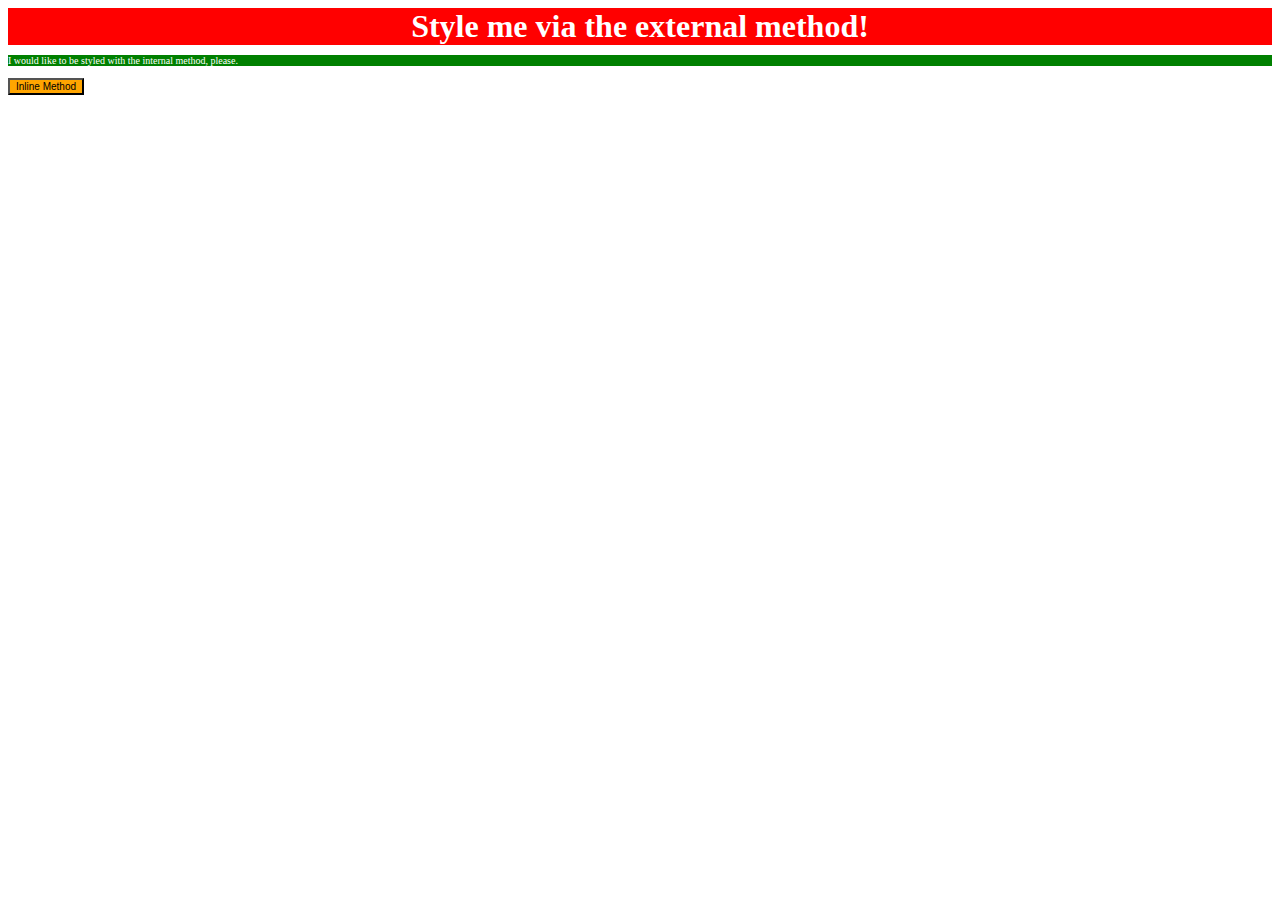
<file: foundations/intro-to-css/01-css-methods/index.html>
<!DOCTYPE html>
<html lang="en">
  <head>
    <meta charset="UTF-8">
    <meta http-equiv="X-UA-Compatible" content="IE=edge">
    <meta name="viewport" content="width=device-width, initial-scale=1.0">
    <title>Methods for Adding CSS</title>
    <link rel="stylesheet" href="style.css">
    <style>
      p {
        background-color: green;
        color: white;
		font-size: 10px;
      }
    </style>
  </head>
  <body>
    <div>Style me via the external method!</div>
    <p>I would like to be styled with the internal method, please.</p>
    <button style="background-color: orange; font-size: 10px;">Inline Method</button>
  </body>
</html>
</file>
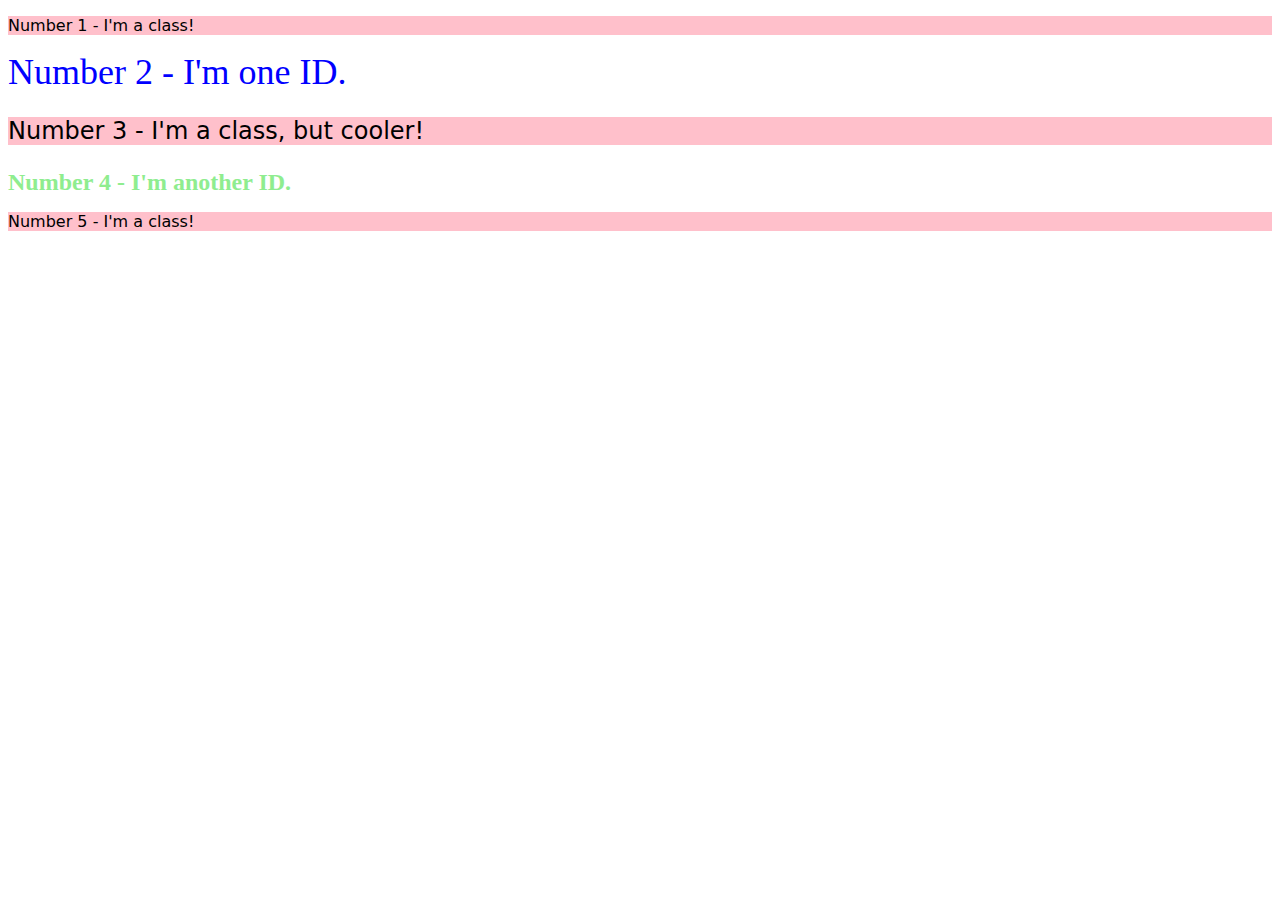
<file: foundations/intro-to-css/02-class-id-selectors/index.html>
<!DOCTYPE html>
<html lang="en">
  <head>
    <meta charset="UTF-8">
    <meta http-equiv="X-UA-Compatible" content="IE=edge">
    <meta name="viewport" content="width=device-width, initial-scale=1.0">
    <title>Class and ID Selectors</title>
    <link rel="stylesheet" href="style.css">
  </head>
  <body>
    <p class="title">Number 1 - I'm a class!</p>
    <div id="number2">Number 2 - I'm one ID.</div>
    <p class="title alert-text">Number 3 - I'm a class, but cooler!</p>
    <div id="number4">Number 4 - I'm another ID.</div>
    <p class="title">Number 5 - I'm a class!</p>
  </body>
</html>
</file>
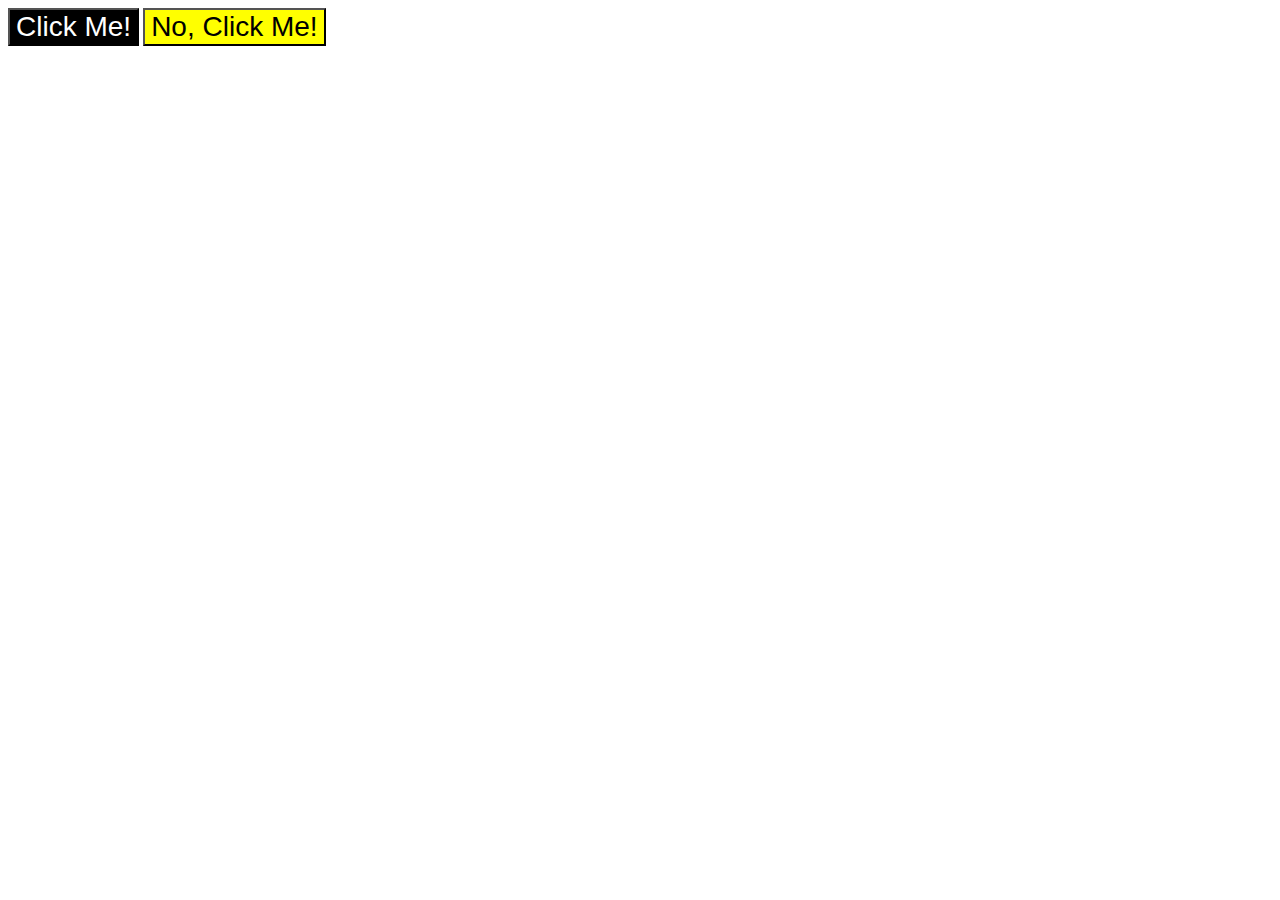
<file: foundations/intro-to-css/03-grouping-selectors/index.html>
<!DOCTYPE html>
<html lang="en">
  <head>
    <meta charset="UTF-8">
    <meta http-equiv="X-UA-Compatible" content="IE=edge">
    <meta name="viewport" content="width=device-width, initial-scale=1.0">
    <title>Grouping Selectors</title>
    <link rel="stylesheet" href="style.css">
  </head>
  <body>
    <button class="title">Click Me!</button>
    <button class="alert">No, Click Me!</button>
  </body>
</html>
</file>
<file: foundations/intro-to-css/01-css-methods/style.css>
div {
    color: white;
    background-color: red;
    font-size: 32px;
    font-weight: bold;
    text-align: center;
}
</file>
<file: foundations/intro-to-css/02-class-id-selectors/style.css>
.title {
    background-color: #ffc0cb;
    font-family: "Verdana", "DejaVu Sans", sans-serif;
}

#number2 {
    font-size: 36px;
    color: hsl(240, 100%, 50%);
}

#number4 {
    font-size: 24px;
    color: hwb(120 56% 7%);
    font-weight: bold;
}

.alert-text {
    font-size: 24px;
}
</file>
<file: foundations/intro-to-css/03-grouping-selectors/style.css>
button {
    font-size: 28px;
    font-family: Helvetica, "Times New Roman", sans-serif;
}

.title {
    background-color: black;
    color: white;
}

.alert {
    background-color: yellow;

}
</file>
